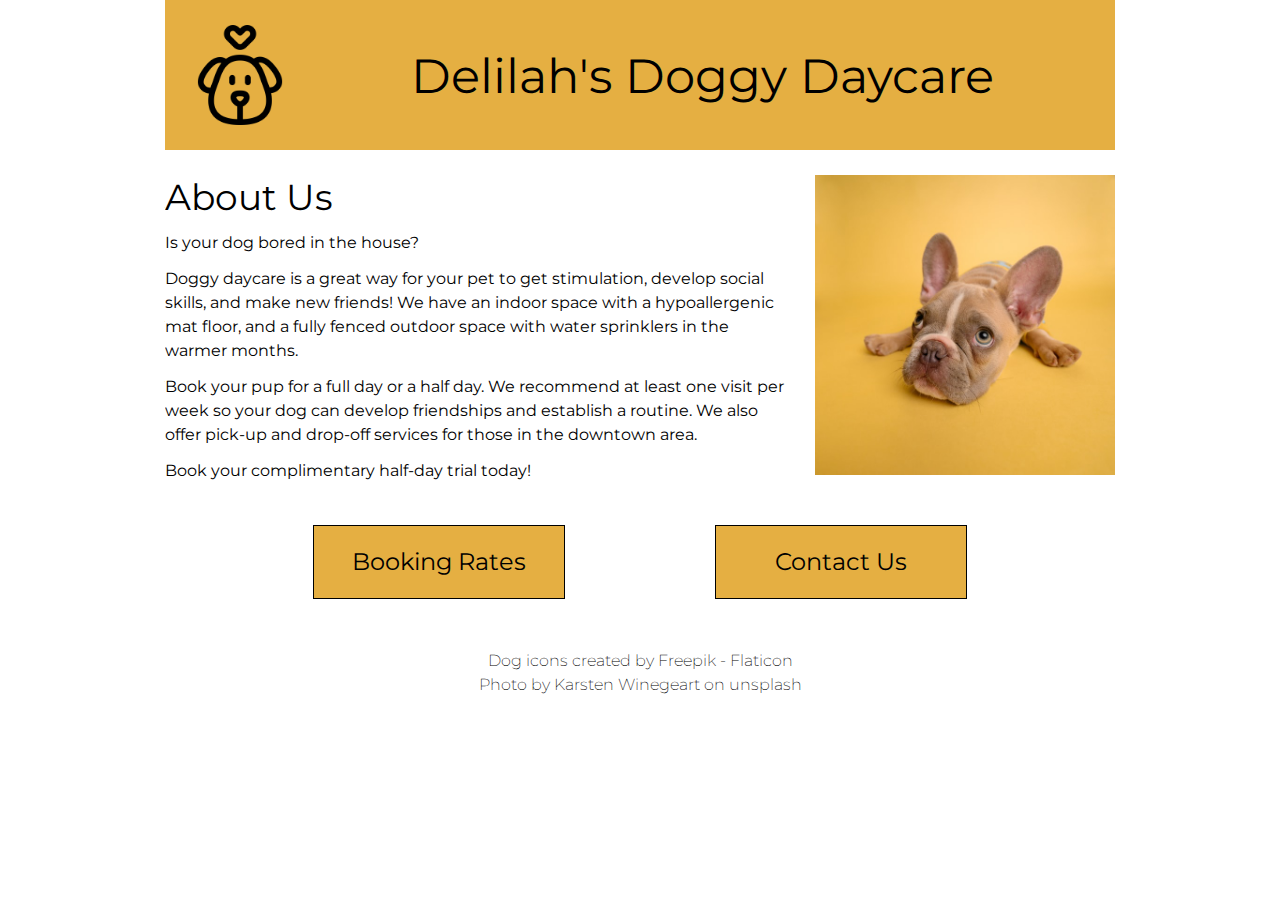
<file: index.html>
<!DOCTYPE html>
<html lang="en">

<head>
    <meta charset="UTF-8">
    <meta http-equiv="X-UA-Compatible" content="IE=edge">
    <meta name="viewport" content="width=device-width, initial-scale=1.0">
    <title>Delilah's Doggy Daycare - Home</title>
    <!-- style sheets -->
    <link rel="stylesheet" href="styles/reset.css">
    <link rel="stylesheet" href="styles/styles.css">
    <!-- fonts -->
    <link rel="preconnect" href="https://fonts.googleapis.com">
    <link rel="preconnect" href="https://fonts.gstatic.com" crossorigin>
    <link href="https://fonts.googleapis.com/css2?family=Montserrat:wght@200;400;600&display=swap" rel="stylesheet">
</head>

<body>
    <header>
        <a href="index.html" class="flex">
            <img src="images/dog.png" alt="outline of a dog's face with heart above it">
            <h1>Delilah's Doggy Daycare</h1>
        </a>
    </header>
    <main class="index">
        <div class="flex">
            <section class="about-us">
                <h2>About Us</h2>
                <p>Is your dog bored in the house?</p>
                <p>Doggy daycare is a great way for your pet to get stimulation, develop social skills, and make new
                    friends! We have an indoor space with a hypoallergenic mat floor, and a fully fenced outdoor space
                    with water sprinklers in the warmer months.</p>
                <p>Book your pup for a full day or a half day. We recommend at least one visit per week so your dog can
                    develop friendships and establish a routine. We also offer pick-up and drop-off services for those
                    in the downtown area.</p>
                <p>Book your complimentary half-day trial today!</p>
            </section>
            <img src="images/dog-yellow-background.jpg" alt="french bulldog puppy with large ears looking sad on mustard yellow background">
        </div>
        <div class="flex center">
            <a class="fake-button large-text" href="pages/booking.html">Booking Rates</a>
            <a class="fake-button large-text" href="pages/contact.html">Contact Us</a>
        </div>
    </main>
    <footer>
        <p>Dog icons created by <a href="https://www.flaticon.com/free-icons/dog" title="dog icons">Freepik -
                Flaticon</a></p>
        <p>Photo by <a href="https://unsplash.com/photos/NE0XGVKTmcA">Karsten Winegeart</a> on unsplash</p>
    </footer>
</body>

</html>
</file>
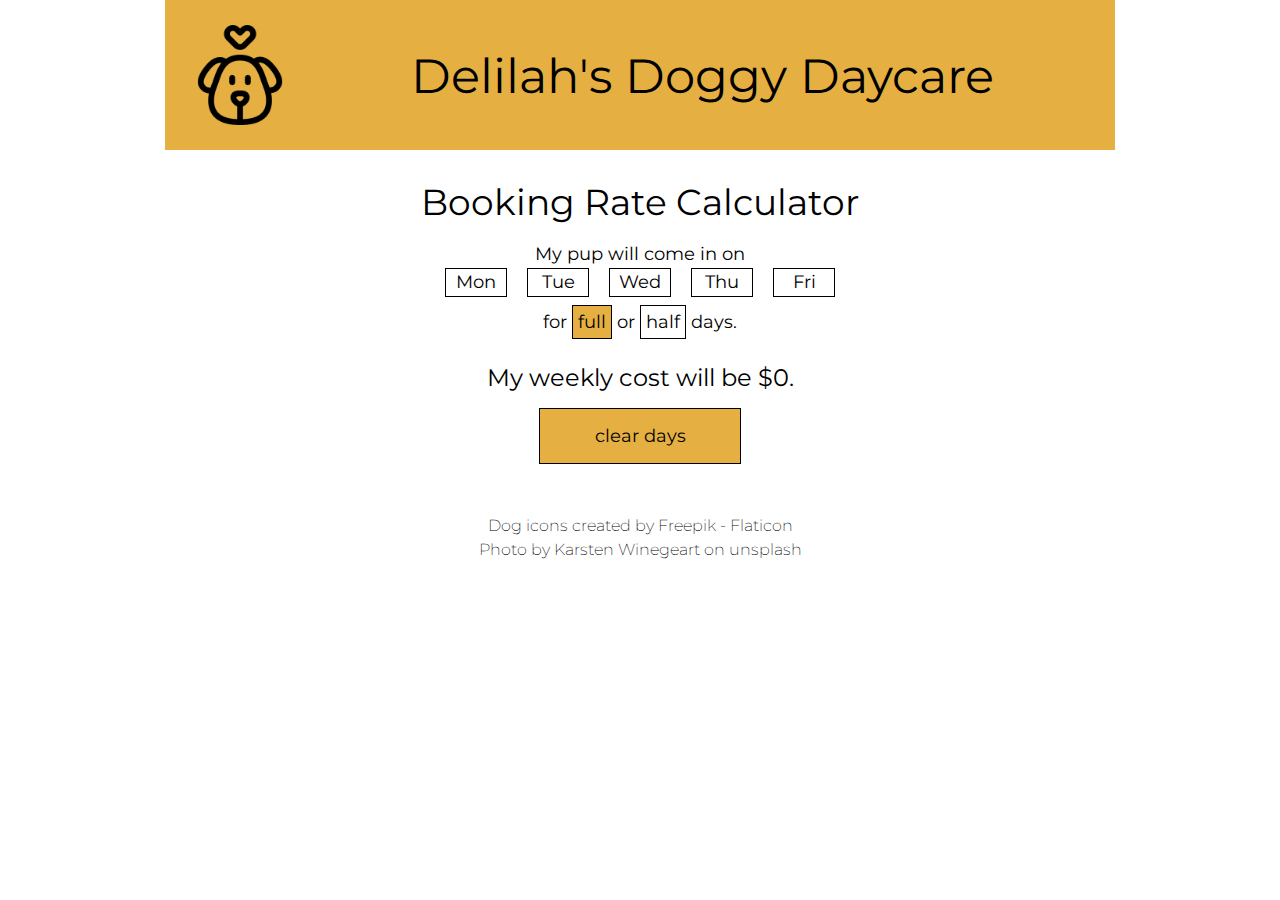
<file: pages/booking.html>
<!DOCTYPE html>
<html lang="en">

<head>
    <meta charset="UTF-8">
    <meta http-equiv="X-UA-Compatible" content="IE=edge">
    <meta name="viewport" content="width=device-width, initial-scale=1.0">
    <title>Delilah's Doggy Daycare - Booking Rates</title>
    <!-- style sheets -->
    <link rel="stylesheet" href="../styles/reset.css">
    <link rel="stylesheet" href="../styles/styles.css">
    <!-- fonts -->
    <link rel="preconnect" href="https://fonts.googleapis.com">
    <link rel="preconnect" href="https://fonts.gstatic.com" crossorigin>
    <link href="https://fonts.googleapis.com/css2?family=Montserrat:wght@200;400;600&display=swap" rel="stylesheet">
</head>

<body>
    <header>
        <a href="../index.html" class="flex">
            <img src="../images/dog.png" alt="outline of a dog's face with heart above it">
            <h1>Delilah's Doggy Daycare</h1>
        </a>
    </header>
    <main class="booking-page">
        <h2>Booking Rate Calculator</h2>
        <p>My pup will come in on</p>
        <ul class="flex day-selector" id="days">
            <li class = "blue-hover" id="monday">Mon</li>
            <li class = "blue-hover" id="tuesday">Tue</li>
            <li class = "blue-hover" id="wednesday">Wed</li>
            <li class = "blue-hover" id="thursday">Thu</li>
            <li class = "blue-hover" id="friday">Fri</li>
        </ul>
        <p>for <span class="clicked small-button blue-hover" id="full">full</span> or <span class="small-button blue-hover" id="half">half</span> days.</p>
        <p class="top-margin large-text">My weekly cost will be $<span id="calculated-cost">0</span>.</p>
        <p class="fake-button blue-hover" id="clear-button">clear days</p>
    </main>
    <footer>
        <p>Dog icons created by <a href="https://www.flaticon.com/free-icons/dog" title="dog
                    icons">Freepik -
                Flaticon</a></p>
        <p>Photo by <a href="https://unsplash.com/photos/NE0XGVKTmcA">Karsten
                Winegeart</a> on unsplash</p>
    </footer>
    <script src="../scripts/booking.js"></script>
</body>

</html>
</file>
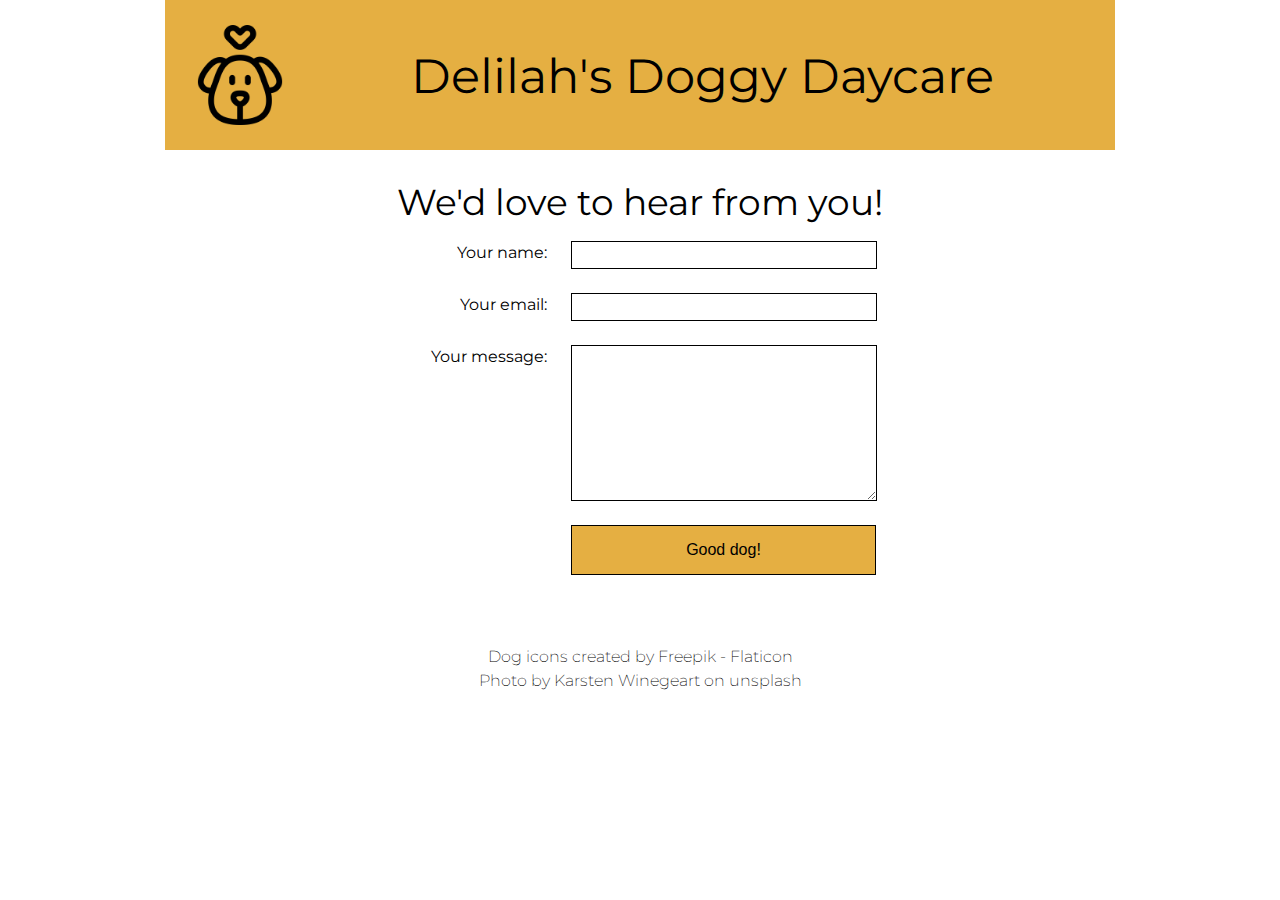
<file: pages/contact.html>
<!DOCTYPE html>
<html lang="en">

<head>
    <meta charset="UTF-8">
    <meta http-equiv="X-UA-Compatible" content="IE=edge">
    <meta name="viewport" content="width=device-width, initial-scale=1.0">
    <title>Delilah's Doggy Daycare - Contact Us</title>
    <!-- style sheets -->
    <link rel="stylesheet" href="../styles/reset.css">
    <link rel="stylesheet" href="../styles/styles.css">
    <!-- fonts -->
    <link rel="preconnect" href="https://fonts.googleapis.com">
    <link rel="preconnect" href="https://fonts.gstatic.com" crossorigin>
    <link href="https://fonts.googleapis.com/css2?family=Montserrat:wght@200;400;600&display=swap" rel="stylesheet">
</head>

<body>
    <header>
        <a href="../index.html" class="flex">
            <img src="../images/dog.png" alt="outline of a dog's face with heart above it">
            <h1>Delilah's Doggy Daycare</h1>
        </a>
    </header>
    <main class="contact" id = "contact-page">
        <h2>We'd love to hear from you!</h2>
        <form>
            <div class="flex">
                <label for="user-name">Your name:</label>
                <input type="text" id="user-name">
            </div>
            <div class="flex">
                <label for="user-email">Your email:</label>
                <input type="email" id = "user-email">
            </div>
            <div class="flex">
                <label for="user-message">Your message:</label>
                <textarea id="user-message"></textarea>
            </div>
            <button class = "fake-button blue-hover" type="submit" id = "submit-button">Good dog!</button>
        </form>
    </main>
    <footer>
        <p>Dog icons created by <a href="https://www.flaticon.com/free-icons/dog" title="dog icons">Freepik -
                Flaticon</a></p>
        <p>Photo by <a href="https://unsplash.com/photos/NE0XGVKTmcA">Karsten Winegeart</a> on unsplash</p>
    </footer>
    <script src="../scripts/contact.js"></script>
</body>

</html>
</file>
<file: styles/styles.css>
/************* your name: 

INSTRUCTIONS:
Comments starting with TO-DO have been included in this file to describe the needed styling: please translate these to the appropriate CSS declarations. 

Comments starting with TO-DO may be left in for reference or removed entirely: all other comments should be left as-is for ease of review.

You are discouraged from changing any provided CSS.

***** colour palette: *****
- mustard yellow (used for header, footer, and buttons): #E5AF42
- cornflower blue (used for hover states): #4278e5

*/

:root{
    --yellow: #e5af42;
    --blue: #4278e5;
}




/************* site defaults *************/
body {
    width: 950px;
    margin: 0 auto;
    font-family: 'Montserrat', sans-serif;
    line-height: 1.5;
}

/* TO DO: all elements with the .flex class applied are to be made into flex-box containers. */

.flex{
    display: flex;
}
 

/************* site-wide text styling *************/

/* TO DO:
    - first-level headings are size 48px, centered vertically and horizontally in the available space.
    - 2nd-level headings have a font size of 36px, and 12px of space below.
    - any element with the .large-text class has a font size of 24px.
    - any element with the .fake-button class will have a background colour of mustard yellow (see colour palette above), be center aligned, with a line-height of 3 and a solid black border that is 1px wide.
    - all anchors will have the underline removed and be black in colour. all anchors in the main and footer sections will be underlined in their hover-state.
    - the hover-state of .fake-button and .blue-hover elements will:
        - add an underline, 
        - set the background-colour to cornflower blue (see colour palette above),
        - change the text colour to white, and 
        - change the cursor to pointer.
*/
h1{
    font-size: 48px;
    margin-top: 40px;
    text-align: center;
}

h2{
    font-size: 36px;
    margin-bottom: 12px;
}

a{
    text-decoration: none;
    color: black;
}

main a:hover{
    text-decoration: underline;
}

footer a:hover{
    text-decoration: underline;
}

.large-text{
    font-size: 24px;
}

.fake-button{
    text-align: center;
    background-color: var(--yellow);
    line-height: 3;
    border: 1px solid black;
}

.fake-button:hover{
    text-decoration: underline;
    background-color: var(--blue);
    color: white;
    cursor: pointer;
}

.blue-hover:hover{
    text-decoration: underline;
    background-color: var(--blue);
    color: white;
    cursor: pointer;
}

/************* header/footer styling *************/

/* TO DO:
    - the header and footer will be the same mustard-yellow as the buttons.
    - the header is 150px tall.
    - the header image is 100px wide and tall with 25px of space above, below, and on its left, and the top-level heading is centered in the remaining width.
    - there will be 25px of space between the header and main, and 50px of space between main and footer.
    - the footer will be 60px tall, have a font-weight of 200, and the text within will be centered vertically and horizontally.
*/

header{
    background-color: var(--yellow);
    height: 150px;
    margin-bottom: 25px;
}

header img{
    width: 100px;
    margin: 25px 0 25px 25px;
}

header h1{
    margin-left: auto;
    margin-right: auto;
}

main{
    margin-bottom: 50px;
}

footer{
    height: 60px;
    font-weight: 200;
    text-align: center;
}
/************* index page *************/

/* TO-DO: 
    - this is a 2-column layout: text on the left, and an image on the right. The image will be 300px wide, with 25px between it and the text column, which takes up the remaining space. The image will also have 50px of space below.
    - the h2 on this page will have a line-height equal to the font size.
    - each paragraph on this page will have 12px of space beneath it.
    - each fake-button on this page will be 250px wide with 150px of space between them.
    - the pair of fake-buttons will be centered on the page. HINT: can calculate the required margin to make them appear to be centered.
*/

.index img{
    width: 300px;
    margin-left: 25px;
    margin-bottom: 50px;
}

.index h2{
    line-height: normal;
}

.index p{
    margin-bottom: 12px;
}

.index .fake-button{
    width: 250px;
    margin-left: 75px;
    margin-right: 75px;
}

.center{
    width: fit-content;
    margin-left: auto;
    margin-right: auto;
}
/************* bookings page *************/

/* TO-DO:
    - the contents of the booking-page will be 600px wide, and all content centered within the available space.
    - text will have a size of 18px.
    - there will be 12px of space below the day-selectors, and 20px of space between each list item. List items are 60px wide.
    - List items & the small-button elements will have a solid black border that is 1px wide. Small-buttons will also have 5px of space between the border and the content.
    - items tagged with .top-margin will have 24 px of space above, and 12px of space below.
    - the "clear days" button will be 200px wide.
    - any element tagged with the .clicked class will turn mustard yellow. **This will be very important for your JavaScript.**
    - all items within the page will be centered within their available space.
*/

.booking-page{
    width: 600px;
    width: fit-content;
    margin-left: auto;
    margin-right: auto;
    font-size: 18px;
    text-align: center;
}

.day-selector{
    gap:20px;
    margin-bottom: 12px;
    justify-content: center;
}

.day-selector .blue-hover{
    width: 60px;
}

li, .small-button{
    border: 1px solid black;
}

.small-button{
    padding: 5px;
}
.top-margin{
    margin-top: 24px;
    margin-bottom: 12px;
}

#clear-button{
    width: 200px;
    margin-left: auto;
    margin-right: auto;
}

.clicked{
    background-color: var(--yellow);
}
/************* contact page *************/
/* TO DO:
    - the main section of the .contact page will be 420px tall, and centered.
    - the contents will be 2 columns: the labels column is 150px wide and right-aligned, and the input column is 300px wide. There will be 24px of space between the columns, and the pair of columns will be centered on the page.
    - the textarea element will be 150px tall.
    - all form input, textarea, and and button elements will have the same font as the rest of the page, a line-height of 24px, a font-size of 16px, and the same border as other buttons on the site. There will be 24px of space below each of these elements.
    - the edges of the button will line up exactly with the text-area element. HINT: time for some math!
*/

.contact{
    height: 420px;
    width: fit-content;
    margin-left: auto;
    margin-right: auto;
}

label{
    width: 150px;
    text-align: right;
}

input, textarea{
    width: 300px;
    margin-left: 24px;
}

textarea{
    height: 150px;
}

input, textarea, button{
    line-height: 24px;
    font-size: 16px;
    border: solid 1px black;
    margin-bottom: 24px;
}

button{
    padding: 0;
    margin-left: calc(490px - 316px);
    width: 305px;
}
</file>
